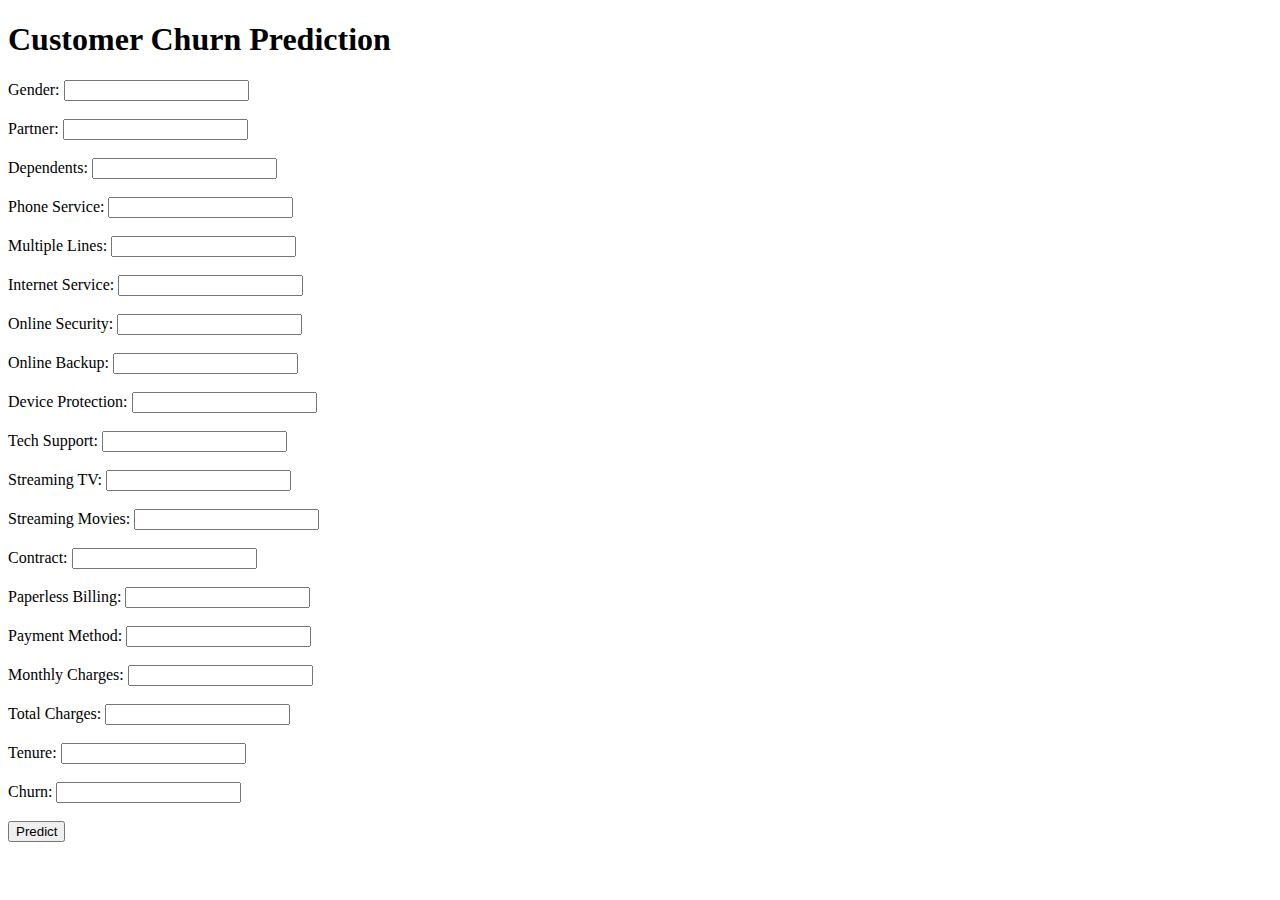
<file: ML Model/home.html>
<!DOCTYPE html>
<html lang="en">
<head>
    <meta charset="UTF-8">
    <meta name="viewport" content="width=device-width, initial-scale=1.0">
    <title>Customer Churn Prediction</title>
</head>
<body>
    <h1>Customer Churn Prediction</h1>
    <form id="predictionForm" action="/predict" method="POST">
        <label for="gender">Gender:</label>
        <input type="text" id="gender" name="gender"><br><br>

        <label for="partner">Partner:</label>
        <input type="text" id="partner" name="partner"><br><br>

        <label for="dependents">Dependents:</label>
        <input type="text" id="dependents" name="dependents"><br><br>

        <label for="phoneservice">Phone Service:</label>
        <input type="text" id="phoneservice" name="phoneservice"><br><br>

        <label for="multiplelines">Multiple Lines:</label>
        <input type="text" id="multiplelines" name="multiplelines"><br><br>

        <label for="internetservice">Internet Service:</label>
        <input type="text" id="internetservice" name="internetservice"><br><br>

        <label for="onlinesecurity">Online Security:</label>
        <input type="text" id="onlinesecurity" name="onlinesecurity"><br><br>

        <label for="onlinebackup">Online Backup:</label>
        <input type="text" id="onlinebackup" name="onlinebackup"><br><br>

        <label for="deviceprotection">Device Protection:</label>
        <input type="text" id="deviceprotection" name="deviceprotection"><br><br>

        <label for="techsupport">Tech Support:</label>
        <input type="text" id="techsupport" name="techsupport"><br><br>

        <label for="streamingtv">Streaming TV:</label>
        <input type="text" id="streamingtv" name="streamingtv"><br><br>

        <label for="streamingmovies">Streaming Movies:</label>
        <input type="text" id="streamingmovies" name="streamingmovies"><br><br>

        <label for="contract">Contract:</label>
        <input type="text" id="contract" name="contract"><br><br>

        <label for="paperlessbilling">Paperless Billing:</label>
        <input type="text" id="paperlessbilling" name="paperlessbilling"><br><br>

        <label for="paymentmethod">Payment Method:</label>
        <input type="text" id="paymentmethod" name="paymentmethod"><br><br>

        <label for="monthlycharges">Monthly Charges:</label>
        <input type="number" id="monthlycharges" name="monthlycharges"><br><br>

        <label for="totalcharges">Total Charges:</label>
        <input type="number" id="totalcharges" name="totalcharges"><br><br>

        <label for="tenure">Tenure:</label>
        <input type="number" id="tenure" name="tenure"><br><br>

        <label for="churn">Churn:</label>
        <input type="text" id="churn" name="churn"><br><br>

        <button type="submit">Predict</button>
    </form>

    <div id="result"></div>

    <script>
        document.getElementById("predictionForm").addEventListener("submit", function(event) {
            event.preventDefault();
            
            const form = new FormData(document.getElementById("predictionForm"));
            const data = {};
            form.forEach((value, key) => {data[key] = value});
            
            fetch("/predict", {
                method: "POST",
                headers: {
                    "Content-Type": "application/json"
                },
                body: JSON.stringify(data)
            })
            .then(response => response.json())
            .then(result => {
                const resultDiv = document.getElementById("result");
                resultDiv.innerHTML = `
                    <h3>Prediction: ${result.prediction}</h3>
                    <p>Confidence: ${result.confidence}</p>
                `;
            })
            .catch(error => console.error("Error:", error));
        });
    </script>
</body>
</html>
</file>
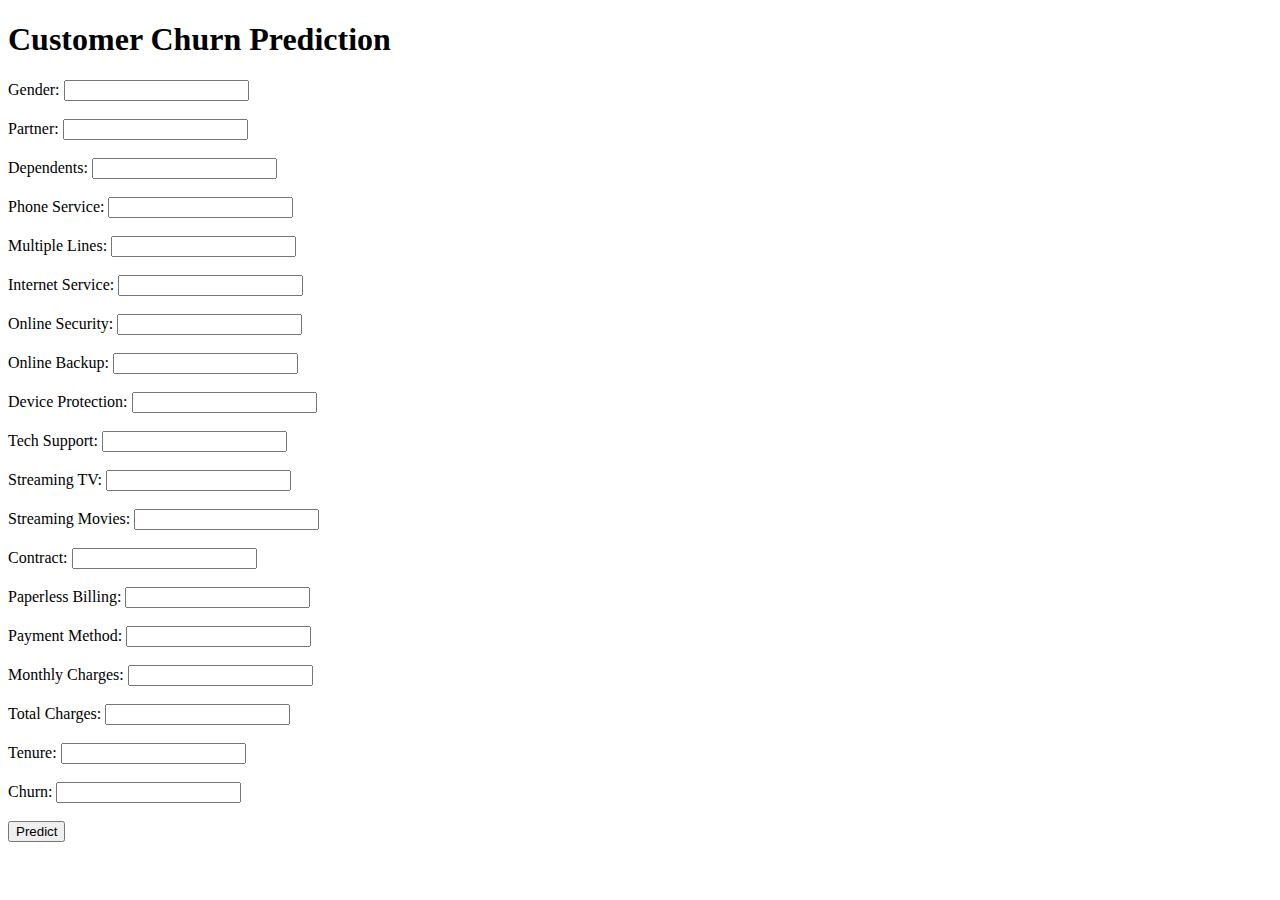
<file: ML Model/templates/home.html>
<!DOCTYPE html>
<html lang="en">
<head>
    <meta charset="UTF-8">
    <meta name="viewport" content="width=device-width, initial-scale=1.0">
    <title>Customer Churn Prediction</title>
</head>
<body>
    <h1>Customer Churn Prediction</h1>
    <form id="predictionForm">
        <label for="gender">Gender:</label>
        <input type="text" id="gender" name="gender"><br><br>

        <label for="partner">Partner:</label>
        <input type="text" id="partner" name="partner"><br><br>

        <label for="dependents">Dependents:</label>
        <input type="text" id="dependents" name="dependents"><br><br>

        <label for="phoneservice">Phone Service:</label>
        <input type="text" id="phoneservice" name="phoneservice"><br><br>

        <label for="multiplelines">Multiple Lines:</label>
        <input type="text" id="multiplelines" name="multiplelines"><br><br>

        <label for="internetservice">Internet Service:</label>
        <input type="text" id="internetservice" name="internetservice"><br><br>

        <label for="onlinesecurity">Online Security:</label>
        <input type="text" id="onlinesecurity" name="onlinesecurity"><br><br>

        <label for="onlinebackup">Online Backup:</label>
        <input type="text" id="onlinebackup" name="onlinebackup"><br><br>

        <label for="deviceprotection">Device Protection:</label>
        <input type="text" id="deviceprotection" name="deviceprotection"><br><br>

        <label for="techsupport">Tech Support:</label>
        <input type="text" id="techsupport" name="techsupport"><br><br>

        <label for="streamingtv">Streaming TV:</label>
        <input type="text" id="streamingtv" name="streamingtv"><br><br>

        <label for="streamingmovies">Streaming Movies:</label>
        <input type="text" id="streamingmovies" name="streamingmovies"><br><br>

        <label for="contract">Contract:</label>
        <input type="text" id="contract" name="contract"><br><br>

        <label for="paperlessbilling">Paperless Billing:</label>
        <input type="text" id="paperlessbilling" name="paperlessbilling"><br><br>

        <label for="paymentmethod">Payment Method:</label>
        <input type="text" id="paymentmethod" name="paymentmethod"><br><br>

        <label for="monthlycharges">Monthly Charges:</label>
        <input type="number" id="monthlycharges" name="monthlycharges"><br><br>

        <label for="totalcharges">Total Charges:</label>
        <input type="number" id="totalcharges" name="totalcharges"><br><br>

        <label for="tenure">Tenure:</label>
        <input type="number" id="tenure" name="tenure"><br><br>

        <label for="churn">Churn:</label>
        <input type="text" id="churn" name="churn"><br><br>

        <button type="submit">Predict</button>
    </form>

    <div id="result"></div>

    <script>
        document.getElementById("predictionForm").addEventListener("submit", function(event) {
            event.preventDefault();
            
            const form = new FormData(document.getElementById("predictionForm"));
            const data = {};
            form.forEach((value, key) => {data[key] = value});
            
            fetch("/predict", {
                method: "POST",
                headers: {
                    "Content-Type": "application/json"
                },
                body: JSON.stringify(data)
            })
            .then(response => response.json())
            .then(result => {
                const resultDiv = document.getElementById("result");
                resultDiv.innerHTML = `
                    <h3>Prediction: ${result.prediction}</h3>
                    <p>Confidence: ${result.confidence}</p>
                `;
            })
            .catch(error => console.error("Error:", error));
        });
    </script>
</body>
</html>
</file>
